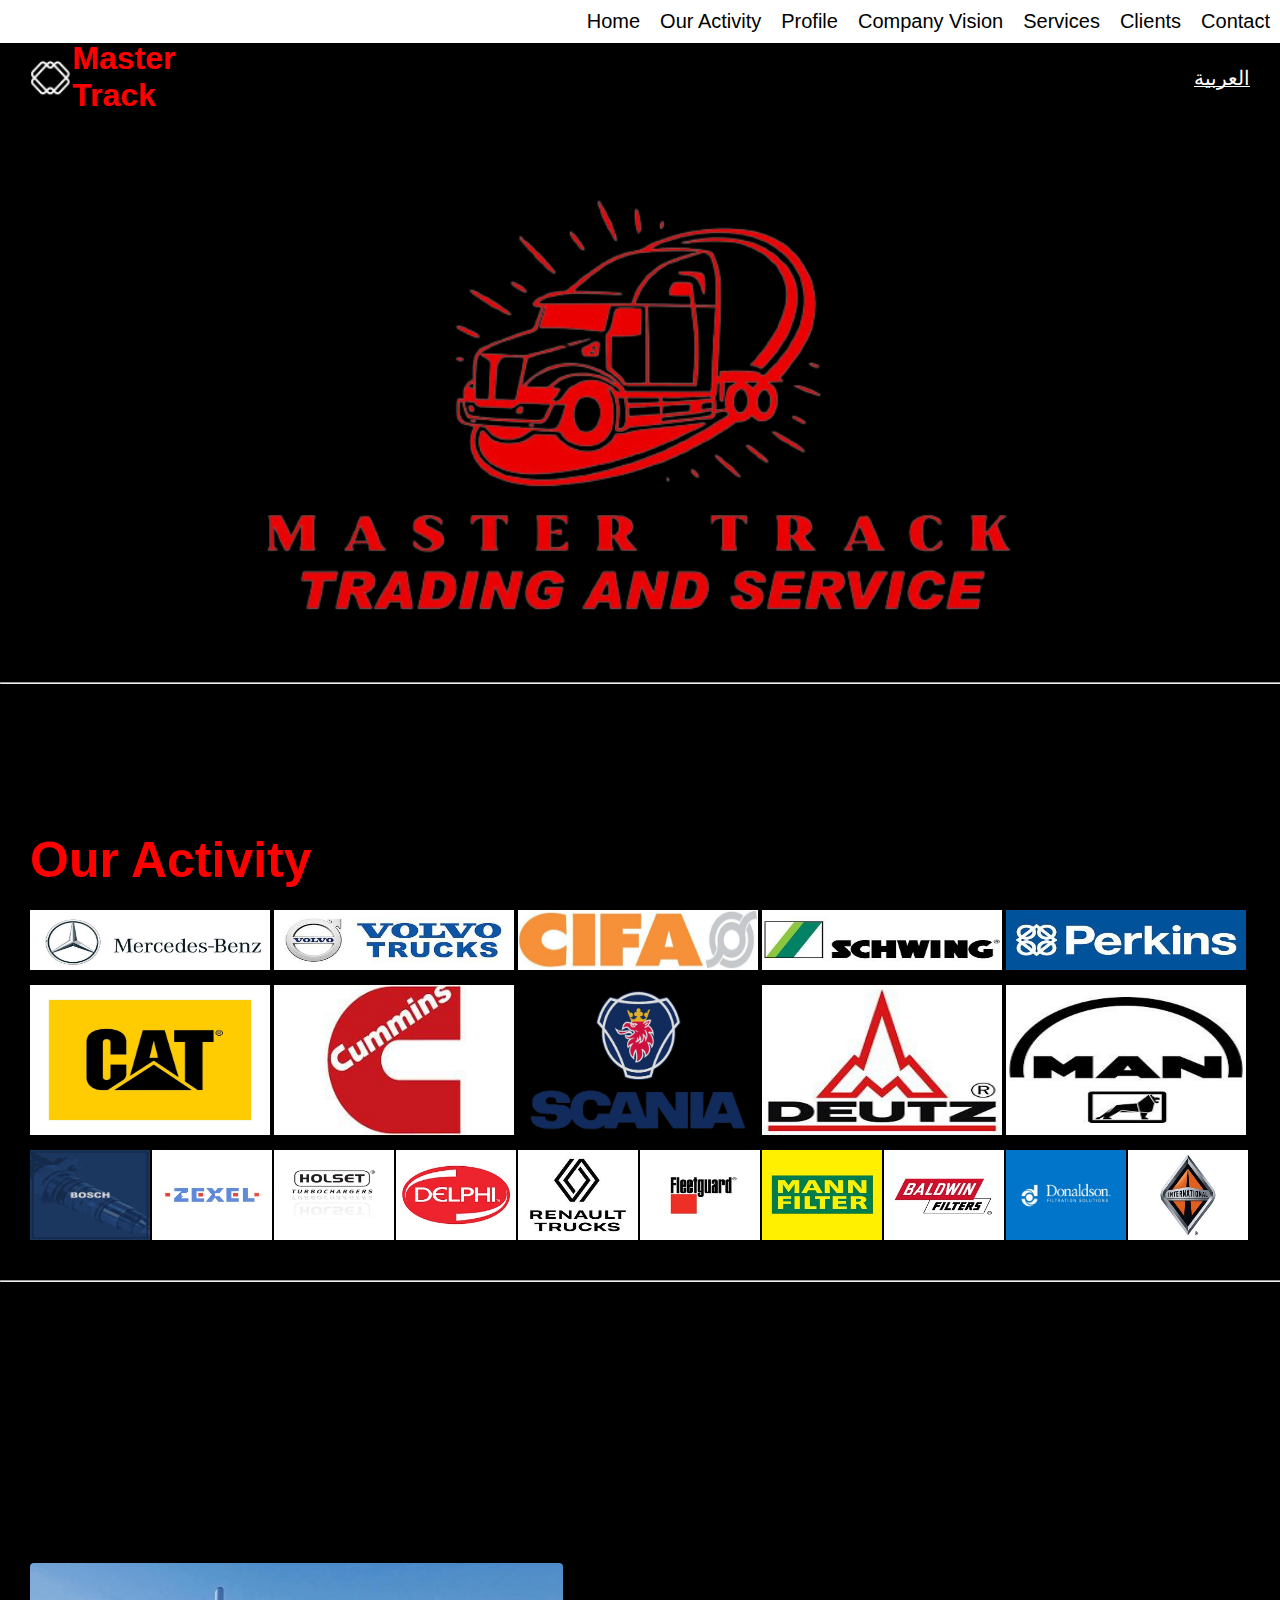
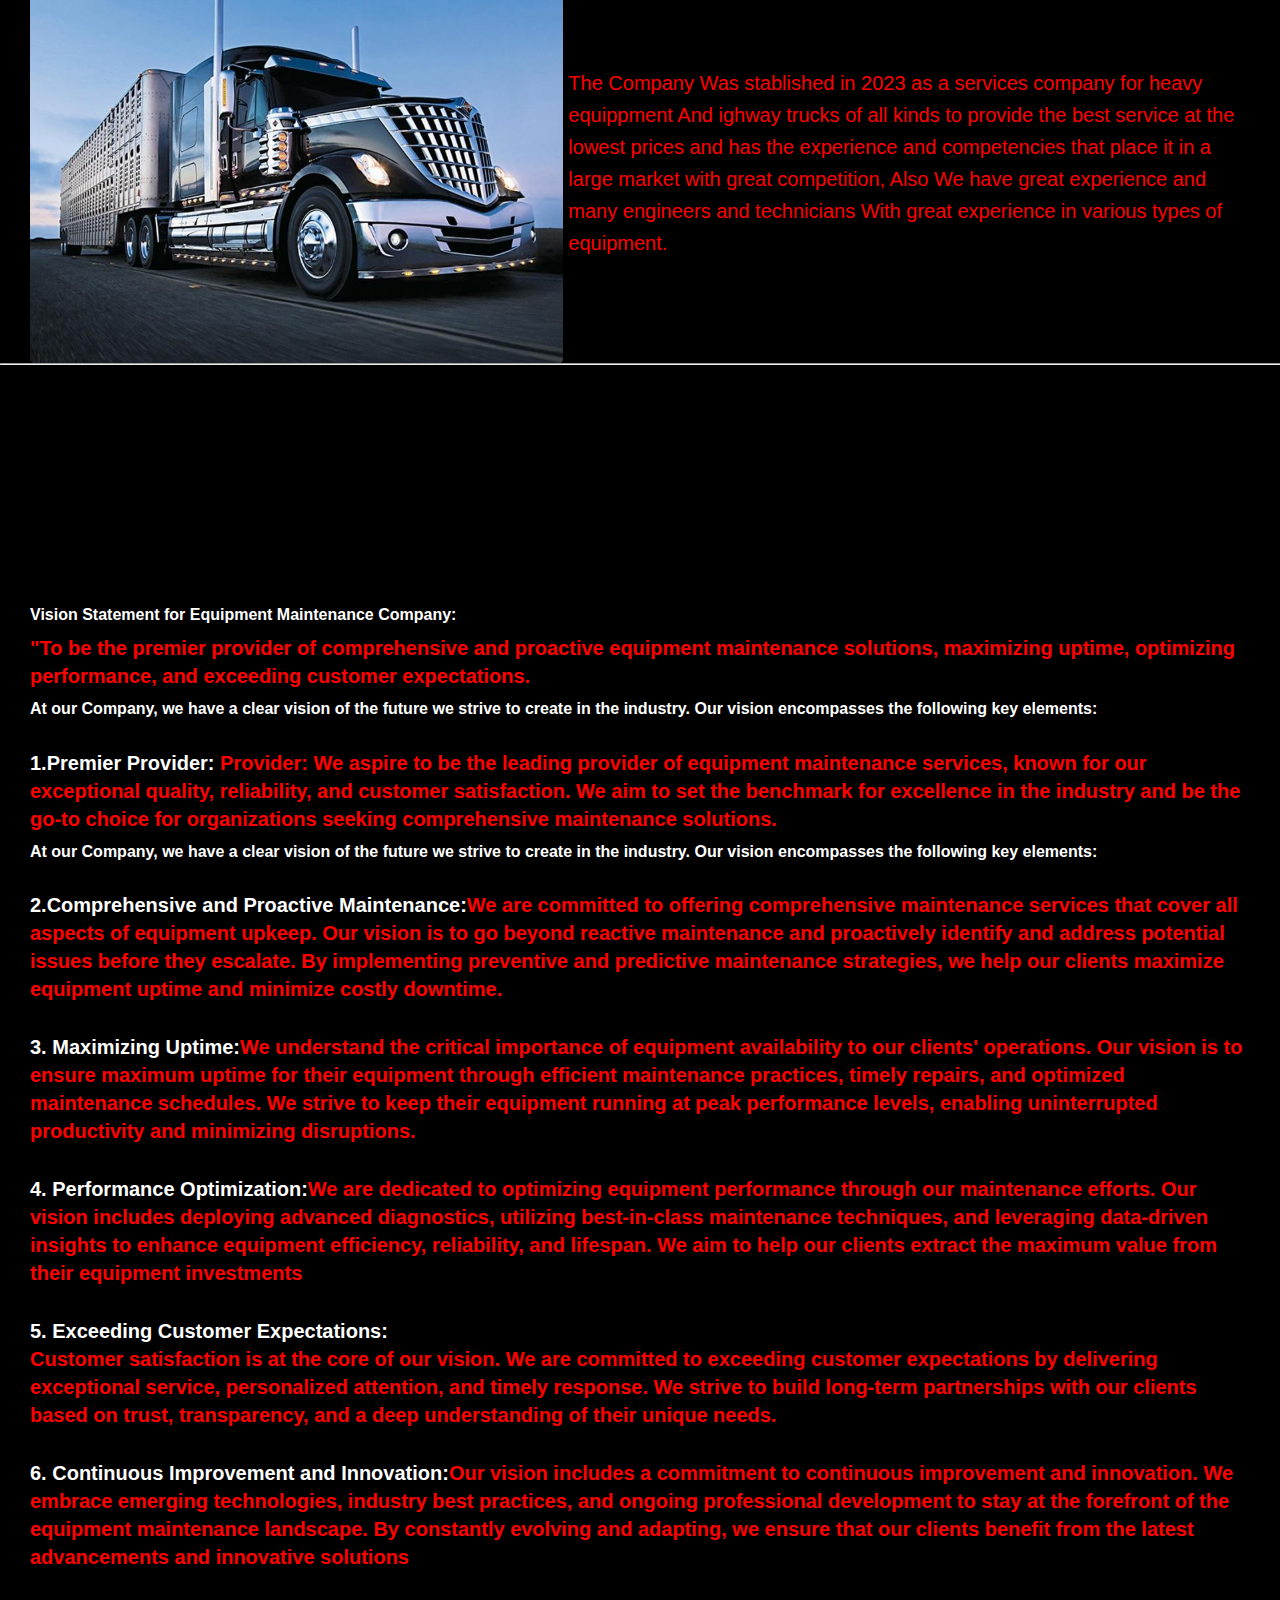
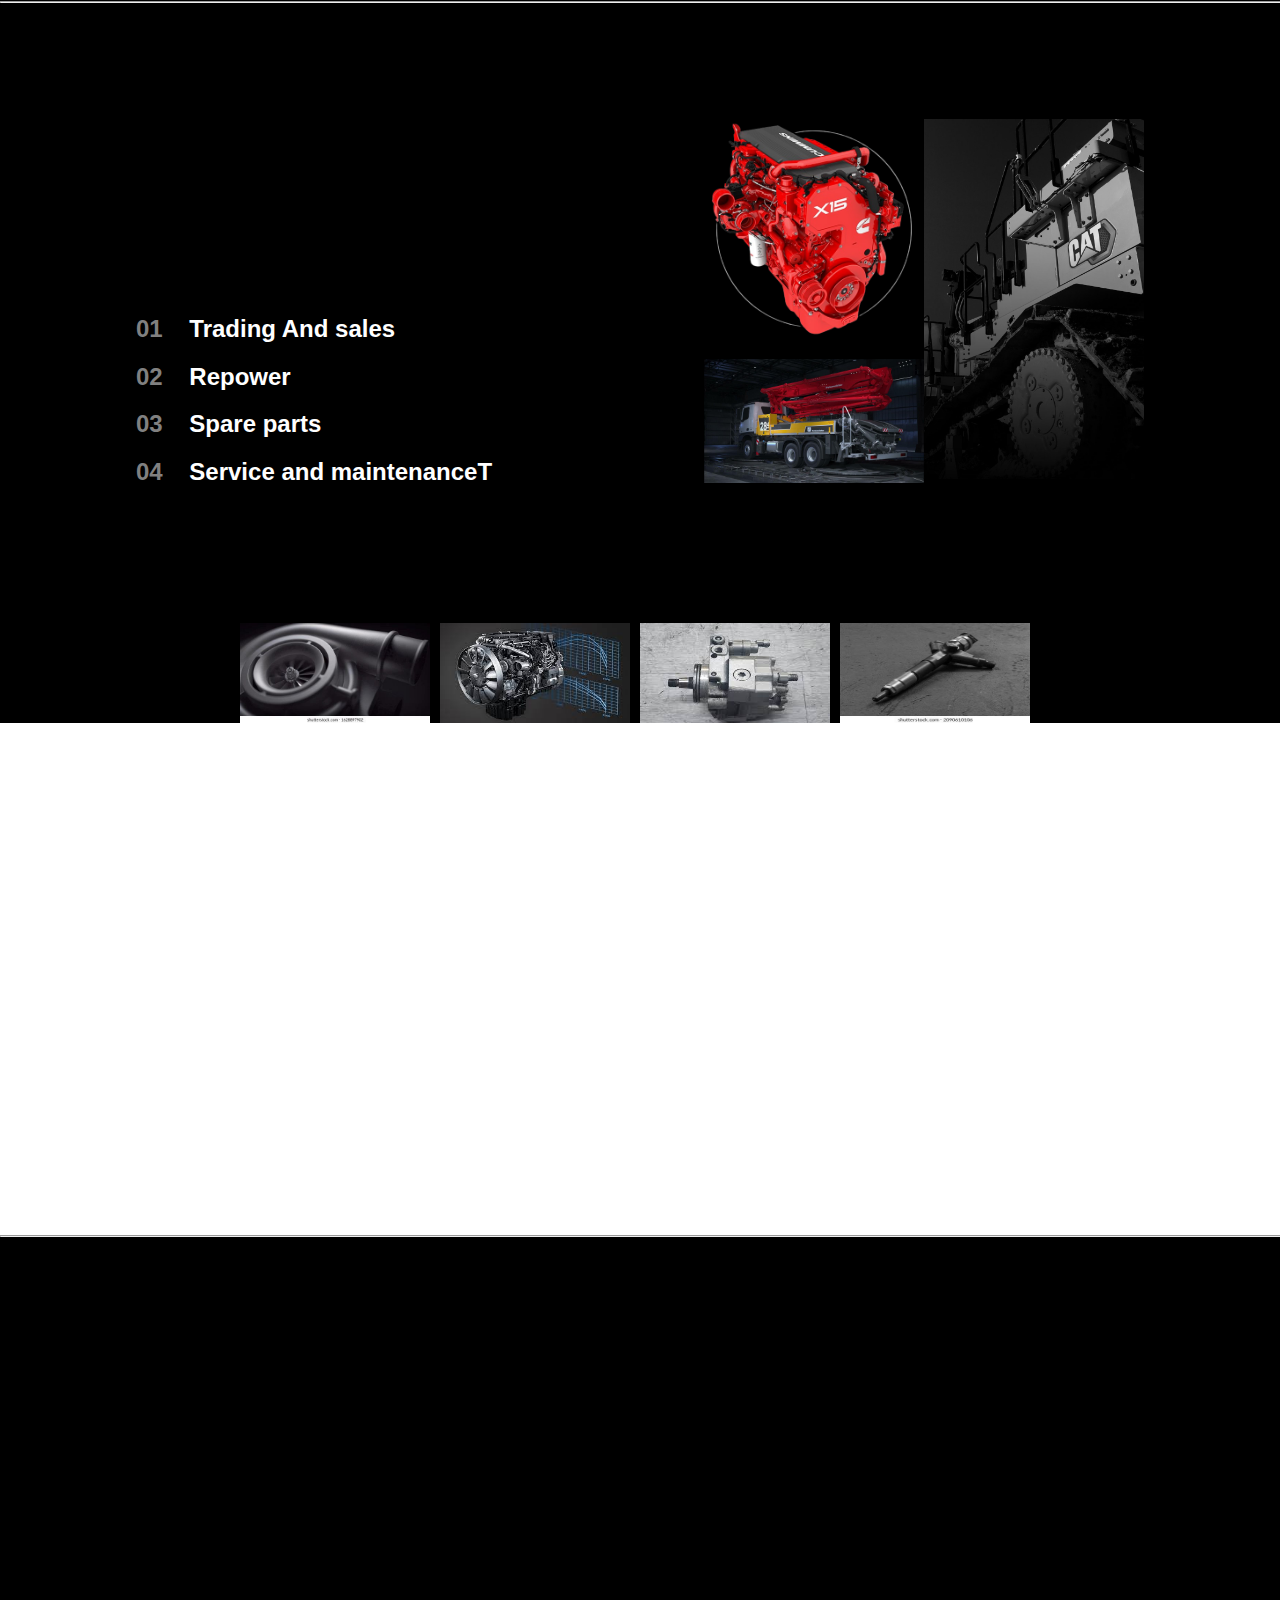
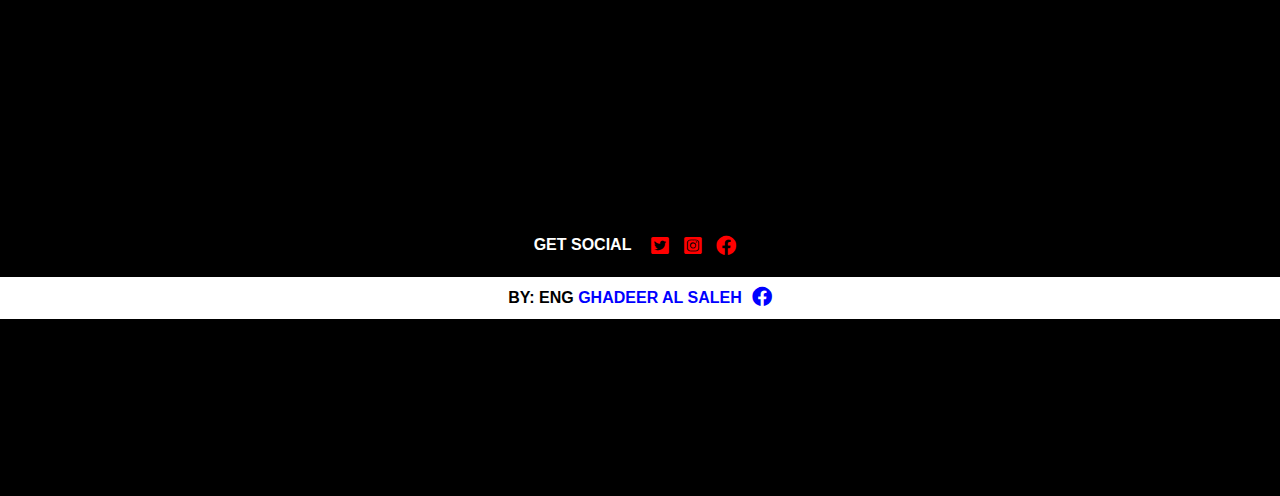
<file: index.html>
<!DOCTYPE html>
<html lang="en">

<head>
    <meta charset="UTF-8">
    <meta name="viewport" content="width=device-width, initial-scale=1.0">
    <link rel="stylesheet" href="css/master.css">
    <link rel="stylesheet" href="css/all.css">
    <link rel="stylesheet" href="css/all.min.css">
    <link rel="stylesheet" href="css/csstools.github.io_normalize.css_11.0.0_normalize.css">
    <title>Master Track</title>
</head>

<body>
    <!-- Start Section1 -->
    <section class="section0">
        <div class="nav">
            <a href="#home">Home</a>
            <a href="#Activity">Our Activity</a>
            <a href="#Profile">Profile</a>
            <a href="#Company Vision">Company Vision</a>
            <a href="#Services">Services</a>
            <a href="#Clients">Clients</a>
            <a href="#Contact">Contact</a>
        </div>
    </section>
    <br>
    <section class="section1" id="home">
        <div class="cont">
            <header>
                <!-- <img src="css/img/logo1.jpeg"> -->
                <div class="logo logo1">
                    <div class="logoimg1">
                        <img src="css/img/logo1.jpeg">
                        <h1 class="hed">Master <br>Track</h1>
                    </div>
                    <select id="select" class="select">
                        <a href="">
                            <option value="en">English</option>
                        </a>
                        <option value="ar"><a href="">العربية</a></option>
                    </select>
                    <a href="index2.html" class="lang">العربية</a>
                </div>
                <div class="imgLand">
                    <img src="css/img/land2-removebg-preview.png">
                </div>
            </header>
        </div>
    </section>
    <hr>
    <!-- End Section1 -->
    <!-- Start Section2 -->
    <section class="section2" id="Activity">
        <div class="cont">
            <header>
                <div class="logo reveal">
                    <img src="css/img/logo1.jpeg">
                    <h1 class="">Master <br>Track</h1>
                </div>
            </header>
            <div class="text">
                <h1 class="h1">Our Activity</h1>
            </div>
            <div class="box">
                <div class="box1">
                    <img src="css/img/mrsedes٠.jpg">
                    <img src="css/img/volvo.jpg">
                    <img src="css/img/cifa.jpg">
                    <img src="css/img/photoval.jpg">
                    <img src="css/img/per.jpg">
                </div>
                <div class="box2">
                    <img src="css/img/gat.jpg">
                    <img src="css/img/comens.jpg">
                    <img src="css/img/scania-removebg-preview.png">
                    <img src="css/img/deutz.jpg">
                    <img src="css/img/man.jpg">
                </div>
                <div class="box3">
                    <img src="css/img/IMG-20231114-WA0015.jpg">
                    <img src="css/img/IMG-20231114-WA0012.jpg">
                    <img src="css/img/IMG-20231114-WA0014.jpg">
                    <img src="css/img/IMG-20231114-WA0018.jpg">
                    <img src="css/img/a0008.jpg">
                    <img src="css/img/IMG-20231114-WA0023.jpg">
                    <img src="css/img/IMG-20231114-WA0019.jpg">
                    <img src="css/img/IMG-20231114-WA0024.jpg">
                    <img src="css/img/IMG-20231114-WA0022.jpg">
                    <img src="css/img/IMG-20231114-WA0021.jpg">
                </div>
            </div>
        </div>
    </section>
    <hr>
    <!-- End Section2 -->
    <!-- Start Section3 -->
    <section class="section3" id="Profile">
        <div class="cont">
            <header>
                <div class="logo reveal">
                    <img src="css/img/logo1.jpeg">
                    <h1 class="">Master <br>Track</h1>
                </div>
            </header>
            <div class="navsection3 reveal">
                <h1 class="h1">Company Profile</h1>
            </div>
            <div class="box">
                <img src="css/img/car.jpg">
                <p data-lang="p">The Company Was stablished in 2023 as a services company for heavy equippment And
                    ighway trucks
                    of all kinds to provide
                    the best service at the lowest prices and has the experience and competencies that place it in a
                    large market with
                    great competition, Also We have great experience and many engineers and technicians With great
                    experience in various
                    types of equipment.
                </p>
            </div>
    </section>
    <hr>
    <!-- End Section3 -->
    <!-- Start Section4 -->
    <section class="section4" id="Company Vision">
        <div class="cont">
            <header>
                <div class="logo reveal">
                    <img src="css/img/logo1.jpeg">
                    <h1 class="">Master <br>Track</h1>
                </div>
            </header>
            <div class="navsection4">
                <h1 class="h1 reveal">Company Vision</h1>
            </div>
            <div class="s">
                <h4>Vision Statement for Equipment Maintenance Company:</h4>
                <p><span>"To be the premier provider of comprehensive and proactive equipment maintenance solutions,
                        maximizing uptime, optimizing performance, and exceeding customer expectations.</span></p>
                <h4>At our Company, we have a clear vision of the future we strive to create in the industry. Our vision
                    encompasses the following key elements:</h4>
            </div>
            <div class="s">
                <p>1.Premier Provider:<span> Provider: We aspire to be the leading provider of equipment maintenance
                        services, known for
                        our exceptional quality, reliability, and customer satisfaction. We aim to set the benchmark for
                        excellence in the industry and be the go-to choice for organizations seeking comprehensive
                        maintenance solutions.</span></p>
                <h4>At our Company, we have a clear vision of the future we strive to create in the industry. Our vision
                    encompasses the following key elements:</h4>
            </div>
            <div class="s">
                <p>2.Comprehensive and Proactive Maintenance:<span>We are committed to offering comprehensive
                        maintenance services that cover all aspects of equipment upkeep. Our vision is to go beyond
                        reactive
                        maintenance and proactively identify and address potential issues before they escalate. By
                        implementing preventive and predictive maintenance strategies, we help our clients maximize
                        equipment uptime and minimize costly downtime.</span></p>
            </div>
            <div class="s">
                <p>3. Maximizing Uptime:<span>We understand the critical importance of equipment availability to our
                        clients'
                        operations. Our vision is to ensure maximum uptime for their equipment through efficient
                        maintenance
                        practices, timely repairs, and optimized maintenance schedules. We strive to keep their
                        equipment
                        running at peak performance levels, enabling uninterrupted productivity and minimizing
                        disruptions.</span></p>
            </div>
            <div class="s">
                <p>4. Performance Optimization:<span>We are dedicated to optimizing equipment performance through our
                        maintenance efforts. Our vision includes deploying advanced diagnostics, utilizing best-in-class
                        maintenance techniques, and leveraging data-driven insights to enhance equipment efficiency,
                        reliability, and lifespan. We aim to help our clients extract the maximum value from their
                        equipment
                        investments</span></p>
            </div>
            <div class="s">
                <p class="p">5. Exceeding Customer Expectations:<br><span>Customer satisfaction is at the core of our
                        vision. We are
                        committed to exceeding customer expectations by delivering exceptional service, personalized
                        attention, and timely response. We strive to build long-term partnerships with our clients based
                        on trust,
                        transparency, and a deep understanding of their unique needs.</span></p>
            </div>
            <div class="s">
                <p>6. Continuous Improvement and Innovation:<span>Our vision includes a commitment to continuous
                        improvement and innovation. We embrace emerging technologies, industry best practices, and
                        ongoing professional development to stay at the forefront of the equipment maintenance
                        landscape. By
                        constantly evolving and adapting, we ensure that our clients benefit from the latest
                        advancements and
                        innovative solutions
                    </span></p>
            </div>
        </div>
    </section>
    <hr>
    <!-- End Section4 -->
    <!-- Start Section5 -->
    <section class="section5" id="Services">
        <div class="cont">
            <header>
                <div class="logo reveal">
                    <img src="css/img/logo1.jpeg">
                    <h1 class="">Master <br>Track</h1>
                </div>
            </header>
            <div class="box">
                <div class="box1">
                    <div class="navsection5">
                        <h1 class="h1 reveal">Services</h1>
                    </div>
                    <h2><span>01</span> Trading And sales</h2>
                    <h2><span>02</span> Repower</h2>
                    <h2><span>03</span> Spare parts</h2>
                    <h2><span>04</span> Service and maintenanceT</h2>
                </div>
                <div class="box2">
                    <img src="css/img/IMG-20231114-WA0025-removebg-preview.png">
                    <img src="css/img/IMG-20231114-WA0017.jpg" class="imgh">
                    <img src="css/img/IMG-20231114-WA0016.jpg" class="imgh2">
                </div>
            </div>
            <div class="box3">
                <img src="css/img/box31.jpg">
                <img src="css/img/IMG-20231114-WA0013.jpg">
                <img src="css/img/box33.jpg">
                <img src="css/img/box34.jpg">
            </div>
        </div>
    </section>
    <!-- End Section5 -->
    <!-- Start Section6 -->
    <section class="section6" id="Clients">
        <div class="cont">
            <header>
                <div class="logo reveal">
                    <img src="css/img/logo1-removebg-preview (1).png">
                    <h1 class="">Master <br>Track</h1>
                </div>
            </header>
            <div class="navsection6">
                <h1 class="h1 reveal">Our Client Roster</h1>
                <p class="reveal">From our early days, we've been providing reliable service to our clientele.<br>
                    We've had the honor of being the firm of choice of the following corporations:</p>
            </div>
            <div class="box1 reveal">
                <div class="c1">
                    <img src="css/img/sec2.jpg">
                    <button>Petrojet For Petrol</button>
                </div>
                <div class="c2">
                    <img src="css/img/sec1.jpg">
                    <button>Sahary for petrol</button>
                </div>
                <div class="c3">
                    <img src="css/img/sec3.jpg">
                    <button>Egyptian Rail ways</button>
                </div>
            </div>
            <!-- <div class="box1 reveal">
                <img src="css/img/sec2.jpg">
                <img src="css/img/sec1.jpg">
                <img src="css/img/sec3.jpg">
            </div>
            <div class="box2 reveal">
                <button>Petrojet For Petrol</button>
                <button>Sahary for petrol</button>
                <button>Egyptian Rail ways</button>
            </div> -->
        </div>
    </section>
    <hr>
    <!-- End Section6 -->
    <!-- Start Section7 -->
    <section class="section7" id="Contact">
        <div class="cont">
            <header>
                <div class="logo reveal">
                    <img src="css/img/logo1.jpeg">
                    <h1 class="">Master <br>Track</h1>
                </div>
            </header>
            <div class="navsection7">
                <h1 class="h1 reveal">Let's work together.</h1>
            </div>
            <div class="box reveal">
                <img src="css/img/icup.jpg">
                <div class="lis reveal">
                    <h3>Mailing Address</h3>
                    <div class="li1">
                        <i class="fa-sharp fa-solid fa-location-dot"></i>
                        <a href="https://maps.app.goo.gl/fixDCWq2yCDoLWwt8">6 Of October city</a>
                    </div>
                    <h3>Phone Number</h3>
                    <div class="li1">
                        <i class="fa-solid fa-phone"></i>
                        <a href="https://wa.me/201145300222">(+02 1145300222)</a>
                    </div>
                    <h3>Email Address</h3>
                    <div class="li1">
                        <i class="fa-solid fa-envelope"></i>
                        <a href="Mastertrack-eg@hotmail.com">Mastertraca-eg@hotmail.com</a>
                    </div>
                    <div class="li1">
                        <i class="fa-brands fa-square-whatsapp"></i>
                        <button class="btn1"><a href="https://wa.me/201145300222">CONTACT US</a></button>
                    </div>
                    <div class="li1">
                        <button class="btn"><a href="#">Learn More</a></button>
                    </div>
                </div>
            </div>
            <div class="footer">
                <div class="text">
                    <h4>GET SOCIAL</h4>
                </div>
                <div class="icons">
                    <a href="https://twitter.com/Master_track_Eg"><i class="fa-brands fa-square-twitter"></i></a>
                    <a href="https://www.instagram.com/mastertrackeg/"><i class="fa-brands fa-square-instagram"></i></a>
                    <a href="https://www.facebook.com/profile.php?id=61553469748897&mibextid=ZbWKwL"><i class="fa-brands fa-facebook"></i></a>
                </div>
            </div>
        </div>
    </section>
    <section class="section8">
        <div class="foot">
            <p>BY: ENG <span>GHADEER AL SALEH </span></p>
            <a href="https://www.facebook.com/profile.php?id=100087787029318"><i class="fa-brands fa-facebook"></i></a>
        </div>
    </section>
    <!-- End Section7 -->
    <script src="master.js"></script>
</body>

</html>
</file>
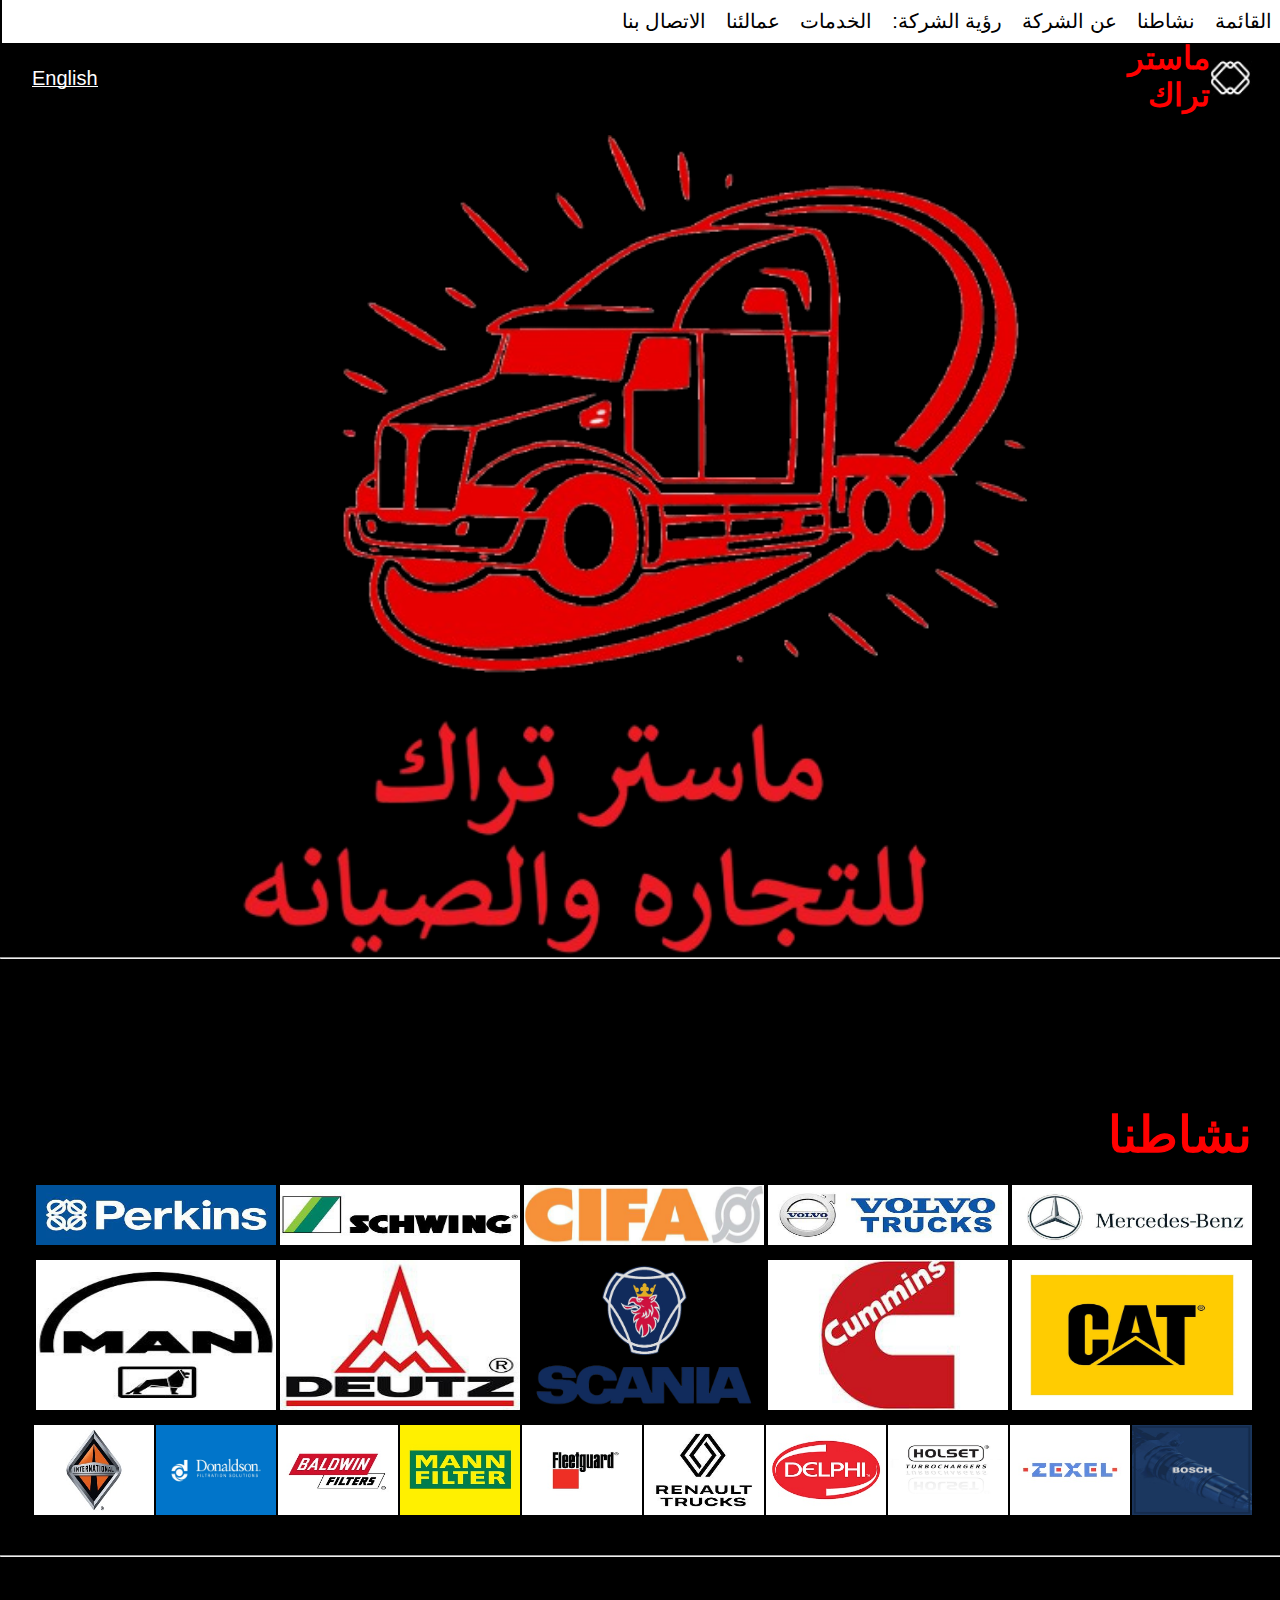
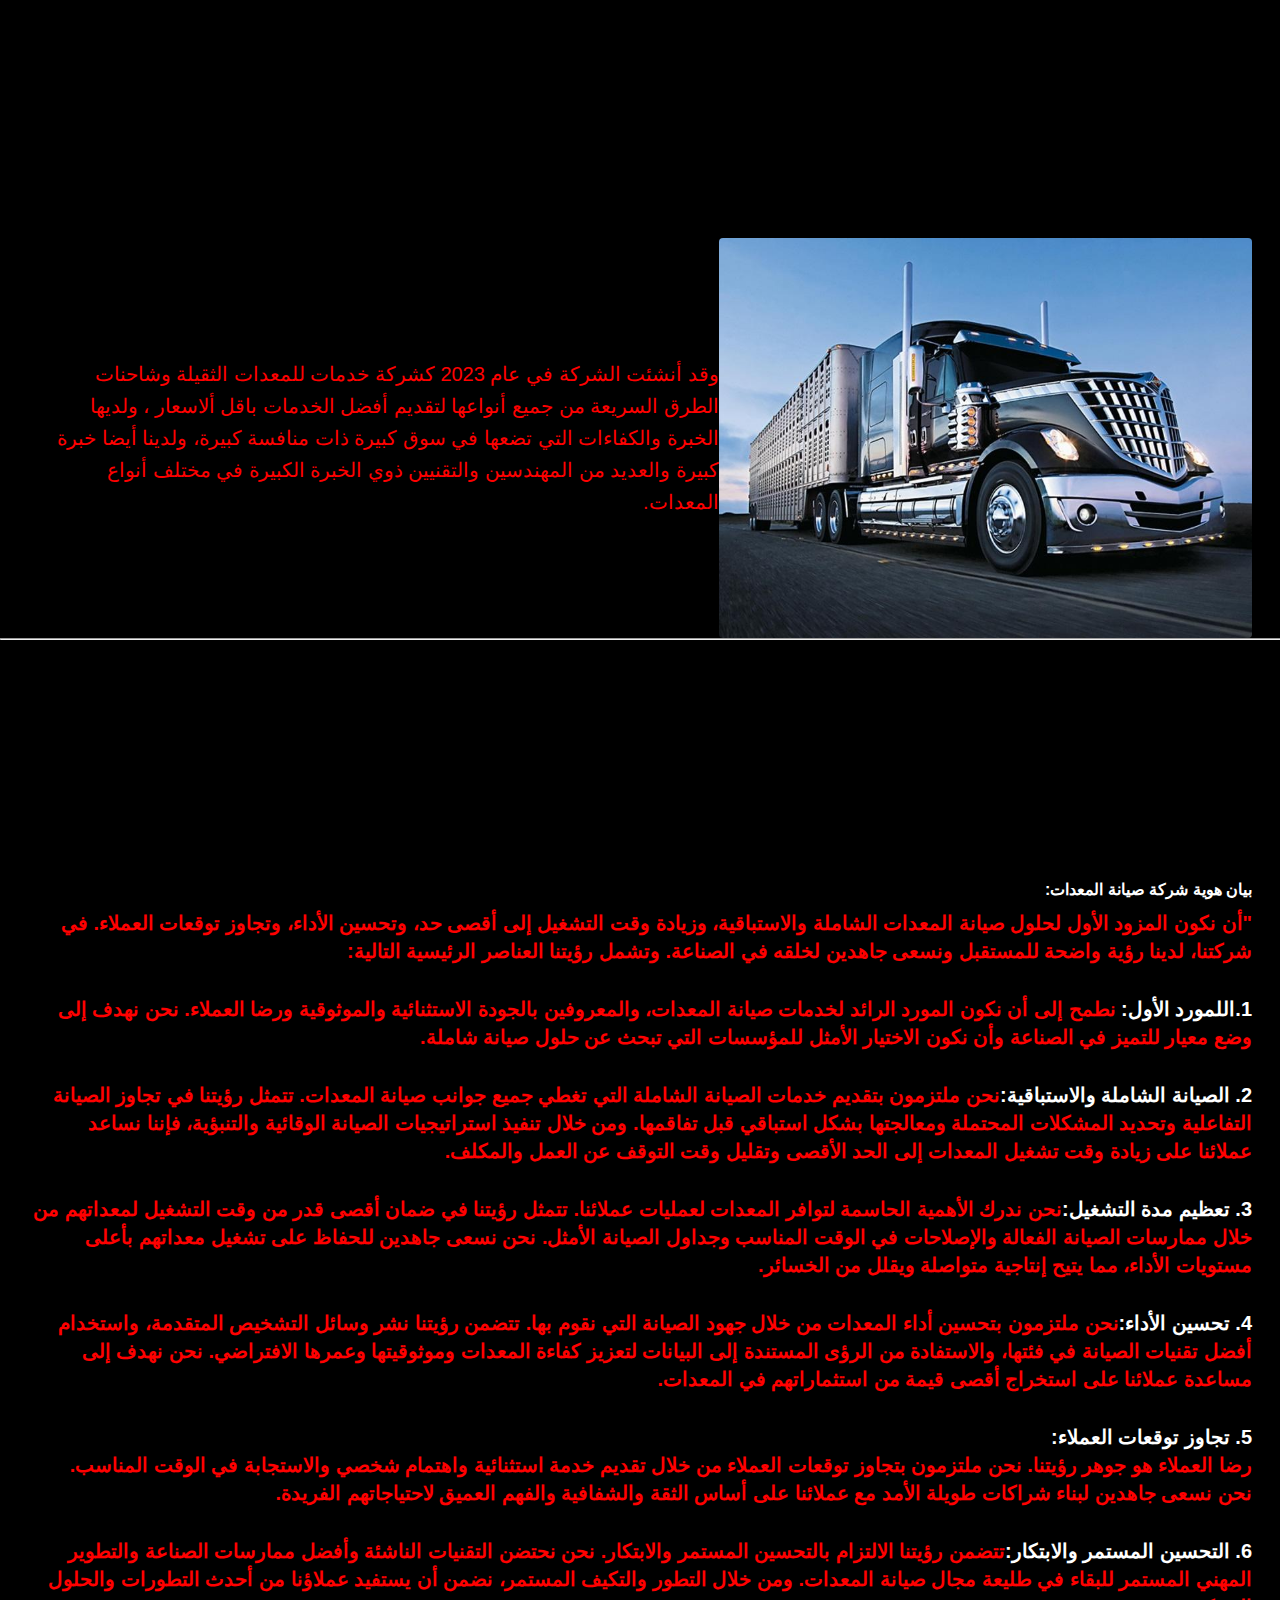
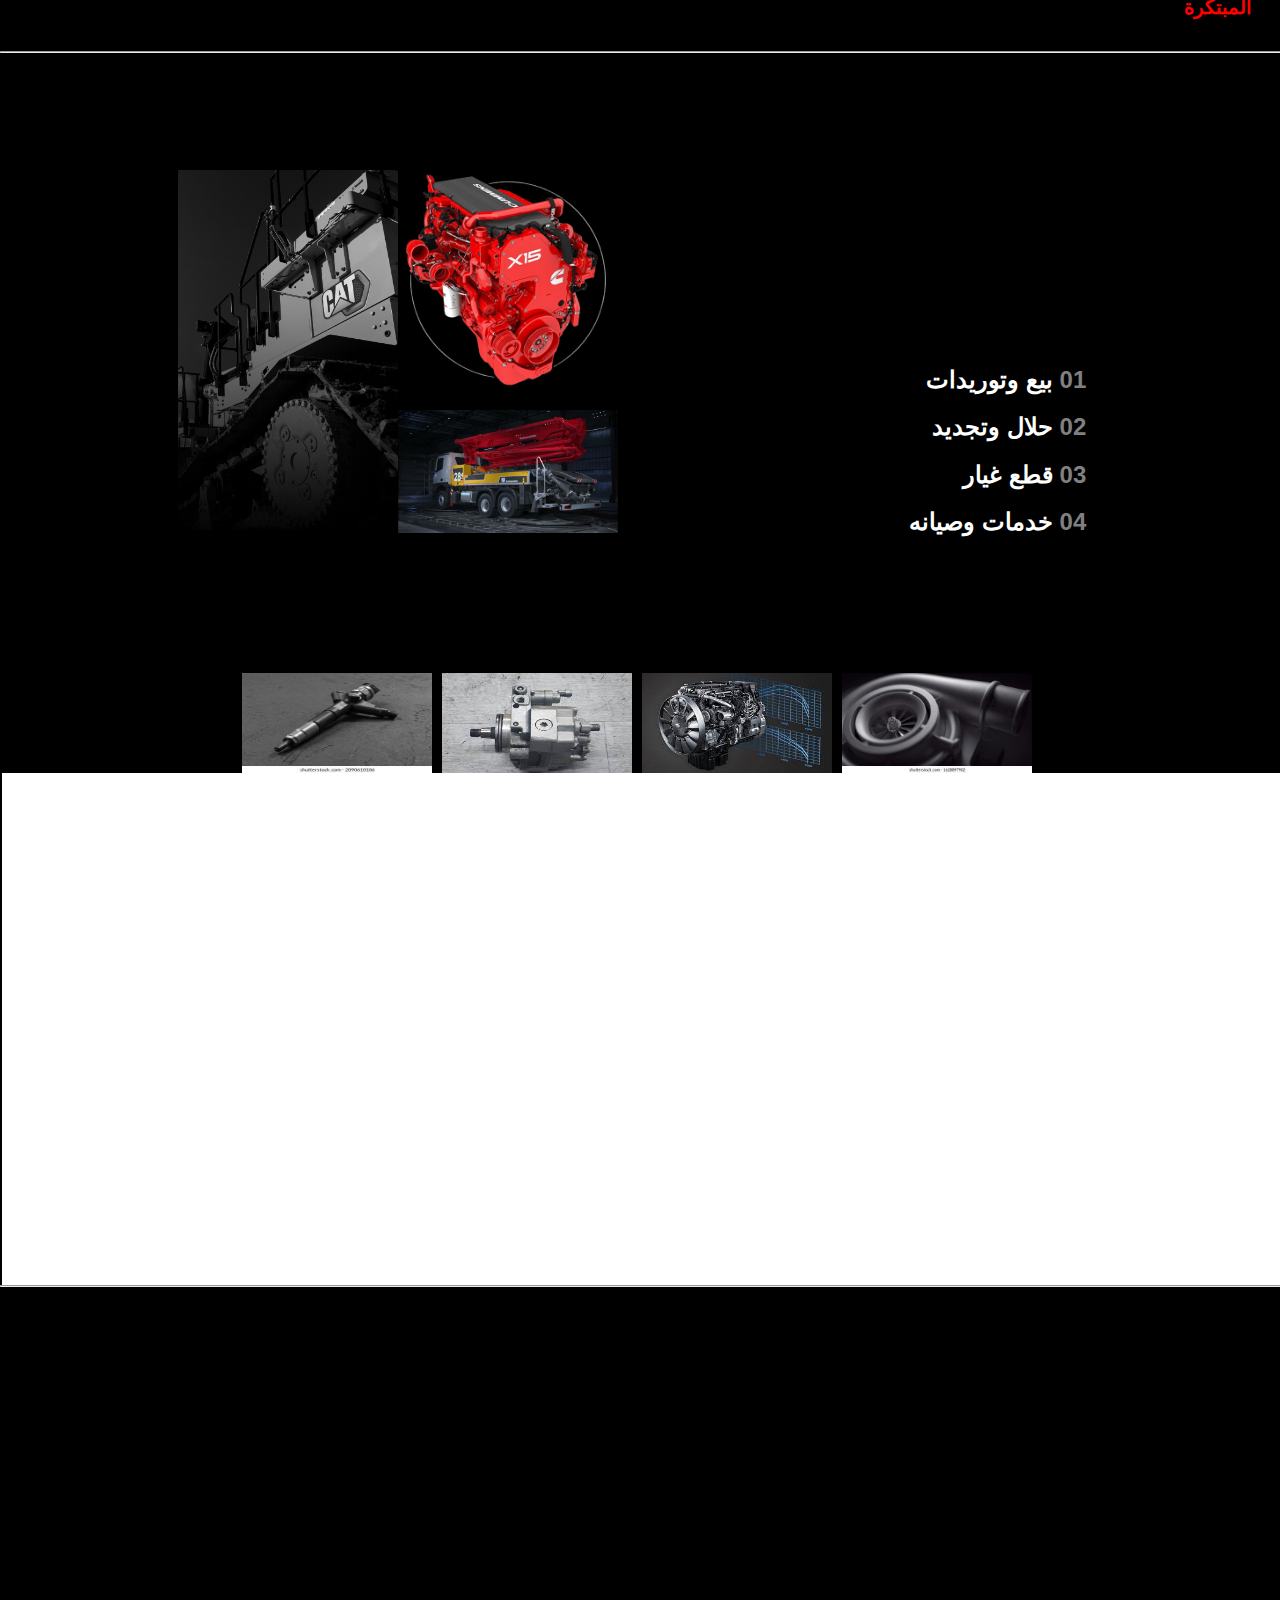
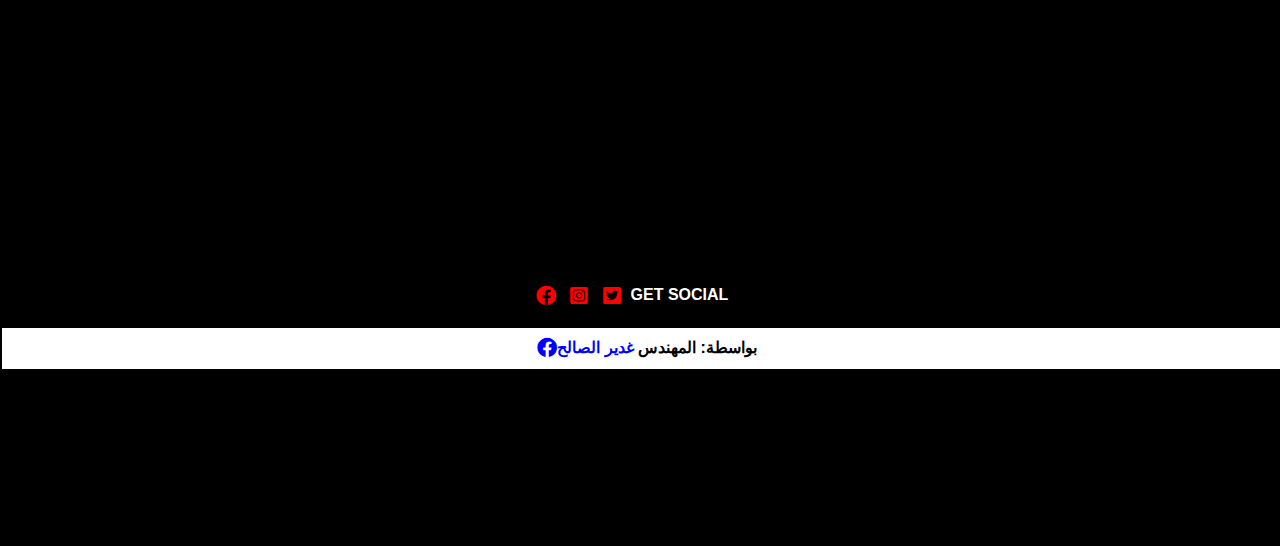
<file: index2.html>
<!DOCTYPE html>
<html lang="en">

<head>
    <meta charset="UTF-8">
    <meta name="viewport" content="width=device-width, initial-scale=1.0">
    <link rel="stylesheet" href="css/master2.css">
    <link rel="stylesheet" href="css/all.css">
    <link rel="stylesheet" href="css/all.min.css">
    <link rel="stylesheet" href="css/csstools.github.io_normalize.css_11.0.0_normalize.css">
    <title>Master Track</title>
</head>

<body>
    <section class="section0">
        <div class="nav">
            <a href="#home">القائمة</a>
            <a href="#Activity">نشاطنا</a>
            <a href="#Profile">عن الشركة</a>
            <a href="#Company Vision">رؤية الشركة:</a>
            <a href="#Services">الخدمات</a>
            <a href="#Clients">عمالئنا</a>
            <a href="#Contact">الاتصال بنا</a>
        </div>
    </section>
    <br>
    <!-- Start Section1 -->
    <section class="section1" id="home">
        <div class="cont">
            <header>
                <div class="logo logo1">
                    <div class="logoimg1">
                        <img src="css/img/logo1.jpeg">
                        <h1 class="hed">ماستر <br>تراك</h1>
                    </div>
                    <select id="select" class="select">
                        <a href="">
                            <option value="en">English</option>
                        </a>
                        <option value="ar"><a href="">English</a></option>
                    </select>
                    <a href="index.html" class="lang">English</a>
                </div>
                <div class="imgLand">
                    <img src="css/img/landar-removebg-preview.png">
                </div>
            </header>
        </div>
    </section>
    <hr>
    <!-- End Section1 -->
    <!-- Start Section2 -->
    <section class="section2" id="Activity">
        <div class="cont">
            <header>
                <div class="logo reveal">
                    <img src="css/img/logo1.jpeg">
                    <h1 class="">ماستر <br>تراك</h1>
                </div>
            </header>
            <div class="text">
                <h1 class="h1">نشاطنا</h1>
            </div>
            <div class="box">
                <div class="box1">
                    <img src="css/img/mrsedes٠.jpg">
                    <img src="css/img/volvo.jpg">
                    <img src="css/img/cifa.jpg">
                    <img src="css/img/photoval.jpg">
                    <img src="css/img/per.jpg">
                </div>
                <div class="box2">
                    <img src="css/img/gat.jpg">
                    <img src="css/img/comens.jpg">
                    <img src="css/img/scania-removebg-preview.png">
                    <img src="css/img/deutz.jpg">
                    <img src="css/img/man.jpg">
                </div>
                <div class="box3">
                    <img src="css/img/IMG-20231114-WA0015.jpg">
                    <img src="css/img/IMG-20231114-WA0012.jpg">
                    <img src="css/img/IMG-20231114-WA0014.jpg">
                    <img src="css/img/IMG-20231114-WA0018.jpg">
                    <img src="css/img/a0008.jpg">
                    <img src="css/img/IMG-20231114-WA0023.jpg">
                    <img src="css/img/IMG-20231114-WA0019.jpg">
                    <img src="css/img/IMG-20231114-WA0024.jpg">
                    <img src="css/img/IMG-20231114-WA0022.jpg">
                    <img src="css/img/IMG-20231114-WA0021.jpg">
                </div>
            </div>
        </div>
    </section>
    <hr>
    <!-- End Section2 -->
    <!-- Start Section3 -->
    <section class="section3" id="Profile">
        <div class="cont">
            <header>
                <div class="logo reveal">
                    <img src="css/img/logo1.jpeg">
                    <h1 class="">ماستر <br>تراك</h1>
                </div>
            </header>
            <div class="navsection3 reveal">
                <h1 class="h1">عن الشركة :</h1>
            </div>
            <div class="box">
                <img src="css/img/car.jpg">
                <p data-lang="p"> وقد أنشئت الشركة في عام 2023 كشركة خدمات للمعدات الثقيلة وشاحنات الطرق السريعة من جميع
                    أنواعها لتقديم أفضل
                    الخدمات باقل ألاسعار ، ولديها الخبرة والكفاءات التي تضعها في سوق كبيرة ذات منافسة كبيرة، ولدينا أيضا
                    خبرة كبيرة والعديد
                    من المهندسين والتقنيين ذوي الخبرة الكبيرة في مختلف أنواع المعدات.</p>
            </div>
    </section>
    <hr>
    <!-- End Section3 -->
    <!-- Start Section4 -->
    <section class="section4" id="Company Vision">
        <div class="cont">
            <header>
                <header>
                    <div class="logo reveal">
                        <img src="css/img/logo1.jpeg">
                        <h1 class="">ماستر <br>تراك</h1>
                    </div>
                </header>
                <div class="navsection4">
                    <h1 class="h1 reveal">رؤيه الشركة :</h1>
                </div>
                <div class="s">
                    <h4>بيان هوية شركة صيانة المعدات:</h4>
                    <p><span>"أن نكون المزود الأول لحلول صيانة المعدات الشاملة والاستباقية، وزيادة وقت التشغيل إلى أقصى
                            حد،
                            وتحسين الأداء، وتجاوز
                            توقعات العملاء.
                            في شركتنا، لدينا رؤية واضحة للمستقبل ونسعى جاهدين لخلقه في الصناعة. وتشمل رؤيتنا العناصر
                            الرئيسية التالية:</span></p>
                </div>
                <div class="s">
                    <p>1.اللمورد الأول:<span> نطمح إلى أن نكون المورد الرائد لخدمات صيانة المعدات، والمعروفين بالجودة
                            الاستثنائية والموثوقية ورضا العملاء. نحن نهدف
                            إلى وضع معيار للتميز في الصناعة وأن نكون الاختيار الأمثل للمؤسسات التي تبحث عن حلول صيانة
                            شاملة.</span></p>
                </div>
                <div class="s">
                    <p>2. الصيانة الشاملة والاستباقية:<span>نحن ملتزمون بتقديم خدمات الصيانة الشاملة التي تغطي جميع
                            جوانب
                            صيانة المعدات. تتمثل رؤيتنا في تجاوز الصيانة التفاعلية
                            وتحديد المشكلات المحتملة ومعالجتها بشكل استباقي قبل تفاقمها. ومن خلال تنفيذ استراتيجيات
                            الصيانة
                            الوقائية والتنبؤية،
                            فإننا نساعد عملائنا على زيادة وقت تشغيل المعدات إلى الحد الأقصى وتقليل وقت التوقف عن العمل
                            والمكلف.</span></p>
                </div>
                <div class="s">
                    <p>3. تعظيم مدة التشغيل:<span>نحن ندرك الأهمية الحاسمة لتوافر المعدات لعمليات عملائنا. تتمثل رؤيتنا
                            في
                            ضمان أقصى قدر من وقت التشغيل لمعداتهم من خلال
                            ممارسات الصيانة الفعالة والإصلاحات في الوقت المناسب وجداول الصيانة الأمثل. نحن نسعى جاهدين
                            للحفاظ على تشغيل معداتهم
                            بأعلى مستويات الأداء، مما يتيح إنتاجية متواصلة ويقلل من الخسائر.</span></p>
                </div>
                <div class="s">
                    <p>4. تحسين الأداء:<span>نحن ملتزمون بتحسين أداء المعدات من خلال جهود الصيانة التي نقوم بها. تتضمن
                            رؤيتنا نشر وسائل التشخيص المتقدمة، واستخدام
                            أفضل تقنيات الصيانة في فئتها، والاستفادة من الرؤى المستندة إلى البيانات لتعزيز كفاءة المعدات
                            وموثوقيتها وعمرها
                            الافتراضي. نحن نهدف إلى مساعدة عملائنا على استخراج أقصى قيمة من استثماراتهم في
                            المعدات.</span>
                    </p>
                </div>
                <div class="s">
                    <p class="p">5. تجاوز توقعات العملاء:<br><span>رضا العملاء هو جوهر رؤيتنا. نحن ملتزمون بتجاوز توقعات
                            العملاء من خلال تقديم خدمة استثنائية واهتمام شخصي والاستجابة في
                            الوقت المناسب. نحن نسعى جاهدين لبناء شراكات طويلة الأمد مع عملائنا على أساس الثقة والشفافية
                            والفهم العميق لاحتياجاتهم
                            الفريدة.</span></p>
                </div>
                <div class="s">
                    <p>6. التحسين المستمر والابتكار:<span>تتضمن رؤيتنا الالتزام بالتحسين المستمر والابتكار. نحن نحتضن
                            التقنيات الناشئة وأفضل ممارسات الصناعة والتطوير المهني
                            المستمر للبقاء في طليعة مجال صيانة المعدات. ومن خلال التطور والتكيف المستمر، نضمن أن يستفيد
                            عملاؤنا من أحدث التطورات
                            والحلول المبتكرة</span></p>
                </div>
                <!-- <div class="g">
                <p><span>Equipment and trucks is our expertise.<br>We'll take care of it, so you can focus on<br>
                        yours."</span></p>
            </div>
            <div class="l">
                <h2>Mohsen ramadan , CEO</h2>
            </div> -->
        </div>
    </section>
    <hr>
    <!-- End Section4 -->
    <!-- Start Section5 -->
    <section class="section5" id="Services">
        <div class="cont">
            <header>
                <div class="logo reveal">
                    <img src="css/img/logo1.jpeg">
                    <h1 class="">ماستر <br>تراك</h1>
                </div>
            </header>
            <!-- <div class="navsection5">
                <h1 class="h1 reveal">الخدمات:</h1>
            </div> -->
            <div class="box">
                <div class="box1">
                    <div class="navsection5">
                        <h1 class="h1 reveal">الخدمات:</h1>
                    </div>
                    <h2><span>01</span> بيع وتوريدات</h2>
                    <h2><span>02</span> حلال وتجديد</h2>
                    <h2><span>03</span> قطع غيار</h2>
                    <h2><span>04</span> خدمات وصيانه</h2>
                </div>
                <div class="box2">
                    <img src="css/img/IMG-20231114-WA0025-removebg-preview.png">
                    <img src="css/img/IMG-20231114-WA0017.jpg" class="imgh">
                    <img src="css/img/IMG-20231114-WA0016.jpg" class="imgh2">
                </div>
            </div>
            <div class="box3">
                <img src="css/img/box31.jpg">
                <img src="css/img/IMG-20231114-WA0013.jpg">
                <img src="css/img/box33.jpg">
                <img src="css/img/box34.jpg">
            </div>
        </div>
    </section>
    <!-- End Section5 -->
    <!-- Start Section6 -->
    <section class="section6" id="Clients">
        <div class="cont">
            <header>
                <div class="logo reveal">
                    <img src="css/img/logo1-removebg-preview (1).png">
                    <h1 class="">ماستر <br>تراك</h1>
                </div>
            </header>
            <div class="navsection6">
                <h1 class="h1 reveal">قائمه عملائنا:</h1>
                <p class="reveal">منذ أيامنا الأولى، كنا نقدم خدمة موثوقة لعملائنا.<br>
                    لقد كان لنا الشرف بأن نكون الشركة المفضلة للشركات التالية:</p>
            </div>
            <div class="box1 reveal">
                <div class="c1">
                    <img src="css/img/sec2.jpg">
                    <button>بتروجت للبترول</button>
                </div>
                <div class="c2">
                    <img src="css/img/sec1.jpg">
                    <button>صحارى للبترول</button>
                </div>
                <div class="c3">
                    <img src="css/img/sec3.jpg">
                    <button>سكك حديد مصر</button>
                </div>
            </div>
        </div>
    </section>
    <hr>
    <!-- End Section6 -->
    <!-- Start Section7 -->
    <section class="section7">
        <div class="cont">
            <header>
                <div class="logo reveal">
                    <img src="css/img/logo1.jpeg">
                    <h1 class="">ماستر <br>تراك</h1>
                </div>
            </header>
            <div class="navsection7" id="Contact">
                <h1 class="h1 reveal">دعونا نعمل معا.</h1>
            </div>
            <div class="box reveal">
                <img src="css/img/icup.jpg">
                <div class="lis reveal">
                    <h3>العنوان والموقع</h3>
                    <div class="li1">
                        <i class="fa-sharp fa-solid fa-location-dot"></i>
                        <a href="https://maps.app.goo.gl/fixDCWq2yCDoLWwt8">مدينة 6 أكتوبر</a>
                    </div>
                    <h3>رقم التليفون</h3>
                    <div class="li1">
                        <i class="fa-solid fa-phone"></i>
                        <a href="https://wa.me/201145300222">(+02 1145300222)</a>
                    </div>
                    <h3>عنوان البريد الالكتروني</h3>
                    <div class="li1">
                        <i class="fa-solid fa-envelope"></i>
                        <a href="Mastertrack-eg@hotmail.com">Mastertraca-eg@hotmail.com</a>
                    </div>
                    <div class="li1">
                        <i class="fa-brands fa-square-whatsapp"></i>
                        <button class="btn1"><a href="https://wa.me/201145300222">راسلنا على الواتساب</a></button>
                    </div>
                    <div class="li1">
                        <button class="btn"><a href="#">Learn More</a></button>
                    </div>
                </div>
            </div>
            <div class="footer">
                <div class="text">
                    <h4>GET SOCIAL</h4>
                </div>
                <div class="icons">
                    <a href="https://twitter.com/Master_track_Eg"><i class="fa-brands fa-square-twitter"></i></a>
                    <a href="https://www.instagram.com/mastertrackeg/"><i class="fa-brands fa-square-instagram"></i></a>
                    <a href="https://www.facebook.com/profile.php?id=61553469748897&mibextid=ZbWKwL"><i
                            class="fa-brands fa-facebook"></i></a>
                </div>
            </div>
        </div>
    </section>
    <section class="section8">
        <div class="foot">
            <p>بواسطة: المهندس <span>غدير الصالح </span></p>
            <a href="https://www.facebook.com/profile.php?id=100087787029318"><i class="fa-brands fa-facebook"></i></a>
        </div>
    </section>
    <!-- End Section7 -->
    <script src="master.js"></script>
</body>

</html>
</file>
<file: css/master.css>
.cont 
{
    padding-left: 30px;
    padding-right: 30px;
    margin-left: auto;
    margin-right: auto;
}
html 

{
    scroll-behavior: smooth;
}
* 
{
    box-sizing: border-box;
    font-family: Arial, Helvetica, sans-serif;
    padding: 0;
    margin: 0;
}
h1 
{
    padding: 0;
    margin: 0 ;
}
.lang:hover 
{
    color: var(--main-color);
}
.lang {
    transition: 0.5s;
    text-decoration: none;
    color: white;
    font-size: 20px;
    border-bottom: 1px solid white;
    height: 20px;
}
.h1 
{
    transition: 1s;
}
.h1:hover
{
    color: blue;
}
.section1 .logo {
    display: flex;
    justify-content: space-between;
    align-items: center;
}
.logoimg1 
{
    display: flex;
    align-items: center;
}
#select 
{
    width: 80px;
    height: 30px;
    margin-top: 20px;
    border: none;
    color: white;
    background-color: var(--main-color);
}
.logo1 
{
    display: flex;
    justify-content: space-between;
    align-content: center;
}
.logo 
{
    display: flex;
    align-items: center;
}
.logo img 
{
    height: 50px;
}
.select 
{
    display: none;
}

.reveal 
{
    position: relative;
    transform: translateY(150px);
    opacity: 0;
    transition: all 2s ease;
}

.active 
{
    transform: translateY(0px);
    opacity: 1 ;
}
:root
{
    --main-color : red;
}
body 
{
    background-color: black;
}
hr 
{
    width: 100%;
    background-color: blue;
    height: 10px;
}
/* Start Section1 */
/* Start Section0 */
.section0 
{
    background-color: white;
    position: fixed;
    z-index: 1000;
    width: 100%;
}
.section0 .nav a 
{
    transition: 0.4s;
    text-decoration: none;
    color: black;
    margin-left: 20px;
    font-size: 20px;
}
.section0 .nav a:hover 
{
    color: var(--main-color);
}
.section0 .nav 
{
    padding: 10px;
    display: flex;
    justify-content: flex-end;
}
/* End Section0 */
.section1 h1
{
    color: var(--main-color);
}
.section1
{

    background-color: black;
}
.section1 .imgLand img 
{
    width: 800px;
}
.section1 .imgLand 
{
    display: flex;
    justify-content: center;
}
/* Ene Section1 */
/* Start Section2 */
.section2
{
    margin-bottom: 40px;
    background-color: black;
}
.section2 h1 
{
    color: var(--main-color);
    animation-name: color;
    margin-bottom: 20px;
}
.section2 .text 
{
    font-size: 25px;
}
.section2 .box .box1
{
    display: grid;
    grid-template-columns: repeat(5,1fr);
    margin-bottom: 15px;
}
.section2 .box .box1 img 
{
    width: 240px;
    height: 60px;
}
.section2 .box .box2
{
    display: grid;
    grid-template-columns: repeat(5,1fr);
    margin-bottom: 15px;
}
.section2 .box .box2 img 
{
    width: 240px;
    height: 150px;
}
.section2 .box .box3
{
    display: grid;
    grid-template-columns: repeat(10,1fr);
}
.section2 .box .box3 img 
{
    width: 120px;
    height: 90px;
}

/* Ene Section2 */
/* Start Section3 */
.section3 
{
    margin-top: 40px;
    background-color: black;
}
.section3 h1 
{
    color: var(--main-color);
}
.section3 .navsection3
{
    text-align: center;
    font-size: 25px;
}
.section3 .box img 
{
    width: 600px;
    height: 400px;
    border-radius: 4px;
}
.section3 .box p 
{
    font-size: 20px;
    color: var(--main-color);
    margin-left: 5px;
    line-height: 1.6;
}
.section3 .box
{
    display: flex;
    justify-content: space-around;
    align-items: center;
}
/* Ene Section3 */
/* Start Section4 */
.section4 h1 
{
    color: white;
}
.section4 .navsection4 
{
    font-size: 25px;
}
.section4 .navsection4 h1 
{
    color: var(--main-color);
}
.section4 
{
    background-color: black;
}
.section4 span 
{
    color: var(--main-color);
}
.section4 h4 
{
    color: white;
    margin: 10px 0;
}
.section4 .s p 
{
    color: white;
    font-size: 20px;
    line-height: 1.4;
    font-weight: bold;
}
.section4 .g p 
{
    font-size: 20px;
    line-height: 1.4;
    font-weight: bold;
    margin: 20px 0;
}
.section4 .s 
{
    margin: 30px 0;
}
.section4 .g 
{
    text-align: center;
}
.section4 .l 
{
    text-align: center;
}
.section4 .l h2
{
    color: rgb(99, 93, 93);
}
/* Ene Section4 */
/* Start Section5 */
.section5 h1 
{
    color: var(--main-color);
}
.section5 .navsection5 
{
    margin-bottom: 40px;
}
.section5 h2 
{
    color: white;
    margin-bottom: 20px;
}
.section5 span 
{
    margin-right: 20px;
    color: grey;
}
.section5 .box img
{
    width: 220px;
}
.section5 .box3 img
{
    width: 190px;
    height: 100px;
}
.section5 .box .box2 .imgh 
{
    height: 360px;
}
.section5 .box .box2 .imgh2
{
    transform: translateY(-120px);
}
.section5 .box3 img 
{
    margin-right: 10px;
}
.section5 .box3 
{
    margin-top: 20px;
    display: flex;
    justify-content: center;
    align-items: center;
}
.section5 .box 
{
    display: flex;
    justify-content: space-around;
    align-items: center;
}
.section5 .box .box2
{
    display: grid;
    grid-template-columns: repeat(2,1fr);
}
/* Ene Section5 */
/* Start Section6 */
.section6 p 
{
    font-size: 20px;
    font-weight: bold;
}
.section6 
{
    min-height: 40vw;
    background-color: white;
}
.section6 .logo h1 
{
    color: var(--main-color);
}
.section6 .box1 img
{
    width: 60%;
    height: 100px;
    margin-top: 30px;
    margin-bottom: 10px;
}
.section6 .box1 button 
{
    border: none;
    padding: 15px;
    color: white;
    background-color: black;
}
.section6 .box1 
{
    display: flex;
    justify-content: space-around;
    align-items: center;
}
.section6 .box1 .c1
{
    display: grid;
    grid-template-columns: repeat(1,1fr);
}
.section6 .box1 .c2
{
    display: grid;
    grid-template-columns: repeat(1, 1fr);;
}
.section6 .box1 .c3
{
    display: grid;
    grid-template-columns: repeat(1, 1fr);
}
/* Ene Section6 */
/* Start Section7 */
.section7 
{
    background-color: black;
}
.section7 h1 
{
    color: var(--main-color);
}
.section7 .navsection7 h1 
{
    color: white;
}
.section7 .box .lis a:hover 
{
    color: var(--main-color);
}
.section7 .box .lis a 
{
    transition: 1s;
    color: white;
}
.section7 .box .lis .btn a 
{
    text-decoration: none;
}
.section7 .box .lis .btn1 
{
    background-color: black;
    color: white;
    border: 2px solid var(--main-color);
}
.section7 .box .lis .btn 
{
    background-color: grey;
}
.section7 .box .lis .btn a
{
    color: var(--main-color);
}
.section7 .box button 
{
    border: none;
    padding: 10px;
}
.section7 .box .lis .li1
{
    margin-bottom: 20px;
}
.section7 .box .lis i 
{
    color: var(--main-color);
    margin-right: 10px;
    font-size: 20px;
} 
.section7 .box .lis h3 
{
    color: var(--main-color);
    margin-bottom: 20px;
}
.section7 .box img 
{
    width: 600px;
}
.section7 .navsection7 
{

    margin: 20px  !important;
}
.section7 .box
{
    margin-bottom: 40px;
    display: flex;
    justify-content: space-around;
    align-items: center;
}
.section7 .footer 
{
    display: flex;
    justify-content: center;
    margin-top: 20px;
}
.section7 .footer .text
{
    color: white;
    margin-right: 20px;
}
.section7 .icons i:hover
{
    color: white;
}
.section7 .icons i 
{
    transition: 1s;
    margin-right: 10px;
    font-size: 20px;
    color: var(--main-color);
}
/* Ene Section7 */


/* Start Media */
@media  (max-width:467px){
    .section0 .nav a {
            font-size: 4px;
            padding: 0;
            margin: 1px;
        }
        .section8 .foot p 
        {
            font-size: 8px;
        }
        .section8 .foot i
        {
            font-size: 7px;
        }
}
@media (max-width:241px) {
    .section0 .nav a {
        font-size: 1px;
        padding: 0;
    }
}
@media  (max-width:767px){
    .hed 
    {
        font-size: 20px;
    }
    .logo img 
    {
        width: 25px;
        height: 25px;
    }
    .section0 .nav a
    {
        font-size: 10px;
    }
    /* Start Section1 */
    .section1 a 
    {
        font-size: 15px;
    }
    .section1 h1 
    {
        font-size: 20px;
    }
    .section1 .imgLand img
    {
        max-width: 100%;
    }
    /* End Section1 */
    /* Start Section2 */
    .section2 h1 
    {
        font-size: 20px;
    }
    .section2 .box .box1 img 
    {
        width: 100%;
    }
    .section2 .box .box1 
    {
        display: grid;
        grid-template-columns: repeat(1,1fr);
        row-gap: 10px;
    }
    .section2 .box .box2 img 
    {
        width: 100%;
        height: 150px;
    }
    .section2 .box .box2
    {
        display: grid;
        grid-template-columns: repeat(1,1fr);
        row-gap: 10px;
    }
    .section2 .box .box3 img 
    {
        width: 100%;
        height: 130px;
    }
    .section2 .box .box3 
    {
        display: grid;
        grid-template-columns: repeat(1,1fr);
        row-gap: 10px;
    }
    /* End Section2 */
    /* Start Section3 */
    .section3 h1
    {
        font-size: 20px;
    }
    .section3 .box img 
    {
        width: 100%;
    }
    .section3 .box 
    {
        display: grid;
        grid-template-columns: repeat(1,1fr);
    }
    /* End Section3 */
    /* Start Section4 */
    .section4 h1 
    {
        font-size: 20px;
    }
    .section4 .s h4 
    {
        font-size: 15px;
    }
    .section4 .s p 
    {
        font-size: 10px;
    }
    /* End Section4 */
    /* Start Section5 */
    .section5 h1 
    {
        font-size: 20px;
    }
    .section5 h2
    {
        font-size: 20px;
    }
    .section5 .box 
    {
        display: grid;
        grid-template-columns: repeat(1,1fr);
        row-gap: 10px;
    }
    .section5 .box .box2 img 
    {
        width: 53%;
    }
    .section5 .box .box2
    {
        /* display: grid;
        grid-template-columns: repeat(1,1fr);
        justify-content: center;
        row-gap: 10px; */
        display: flex;
        flex-direction: column;
        align-items: center;
    }
    .section5 .box3 img 
    {
        margin: 20px 0;
        width: 53%;
    }
    .section5 .box3
    {
        display: flex;
        flex-direction: column;
        align-items: center;
    }
    /* End Section5 */
    /* Start Section6 */
    .section6 h1 
    {
        font-size: 20px;
    }
    .section6 p
    {
        font-size: 15px;
    }
    /* .section6 .c1 img
    {
        width: 90%;
    }
    .section6 .c1
    {
        width: 50%;
    } */
    .section6 .box1 img 
    {
        width: 150px;
    }
    .section6 .box1 
    {
        display: flex;
        flex-direction: column;
        align-items: center;
    }
    .section6 .box2 button
    {
        margin-left: 10px;
    }
    .section6 .box2 
    {
        display: flex;
        justify-content: space-around;
    }
    /* End Section6 */
    /* Start Section7 */
    .section7 h1 
    {
        font-size: 20px;
    }
    .section7 .box img 
    {
        width: 100%;
    }
    .section7 .box 
    {
        display: flex;
        flex-direction: column;
        align-items: center;
    }
    /* End Section7 */
    /* Start Footer */
    .footer h4 
    {
        font-size: 15px;
    }
    .footer .icons i
    {
        font-size: 10px;
    }
    /* End Footer */
}

@media (max-width:1252px) {
    /* .section2 .box img 
    {
        width: 100%;
    } */
    .section2 .box .box1 img 
    {
        width: 40%;
        height: 20%;
        margin: 20px 0;
    }
    .section2 .box .box2 img 
    {
        width: 50%;
        height: 20%;
        margin: 20px 0;
    }
    .section2 .box .box3 img 
    {
        width: 40%;
        height: 20%;
        margin: 20px 0;
    }
    .section2 .box .box1
    {
        display: flex;
        flex-direction: column;
        justify-content: center;
        align-items: center;
    }
    .section2 .box .box2
    {
        display: flex;
        flex-direction: column;
        justify-content: center;
        align-items: center;
    }
    .section2 .box .box3
    {
        display: flex;
        flex-direction: column;
        justify-content: center;
        align-items: center;
    }
}

/* End Media */

body 
{
    width: 100%;
}

@media (max-width:190px) {
    h1 
    {
        font-size: 15px !important;
    }
}


.section8 span 
{
    color: blue;
}
.section8 .foot i:hover{
    color: var(--main-color);
}
.section8 .foot i 
{
    transition: 0.4s;
    margin-left: 10px;
    color: blue;
    font-size: 20px;
}
.section8 .foot 
{
    display: flex;
    justify-content: center;
    align-items: center;
    text-align: center;
}
.section8 
{
    font-weight: bold;
    background-color: white;
    margin-top: 20px;
    padding: 10px;
    color: black;
}
</file>
<file: css/master2.css>
.cont {
    padding-left: 30px;
    padding-right: 30px;
    margin-left: auto;
    margin-right: auto;
}

html {
    scroll-behavior: smooth;
}

* {
    box-sizing: border-box;
    font-family: Arial, Helvetica, sans-serif;
    padding: 0;
    margin: 0;
}

h1 {
    padding: 0;
    margin: 0;
}

.lang:hover {
    color: var(--main-color);
}

.lang {
    transition: 0.5s;
    text-decoration: none;
    color: white;
    font-size: 20px;
    border-bottom: 1px solid white;
    height: 20px;
}

.h1 {
    transition: 1s;
}

.h1:hover {
    color: blue;
}

.section1 .logo {
    display: flex;
    justify-content: space-between;
    align-items: center;
}

.logoimg1 {
    display: flex;
    align-items: center;
}

#select {
    width: 80px;
    height: 30px;
    margin-top: 20px;
    border: none;
    color: white;
    background-color: var(--main-color);
}

.logo1 {
    display: flex;
    justify-content: space-between;
    align-content: center;
}

.logo {
    display: flex;
    align-items: center;
}

.logo img {
    height: 50px;
}

.select {
    display: none;
}

.reveal {
    position: relative;
    transform: translateY(150px);
    opacity: 0;
    transition: all 2s ease;
}

.active {
    transform: translateY(0px);
    opacity: 1;
}
html 
{
    direction: rtl;
}
:root {
    --main-color: red;
}

body {
    background-color: black;
}

hr {
    width: 100%;
    background-color: blue;
    height: 10px;
}

/* Start Section1 */
/* Start Section0 */
.section0 {
    background-color: white;
    position: fixed;
    z-index: 1000;
    width: 100%;
}

.section0 .nav a {
    transition: 0.4s;
    text-decoration: none;
    color: black;
    margin-left: 20px;
    font-size: 20px;
}
.section0 .nav a:hover 
{
    color: var(--main-color);
}
.section0 .nav {
    padding: 10px;
    display: flex;
    justify-content: flex-start;
}

/* End Section0 */
.section1 h1 {
    color: var(--main-color);
}

.section1 {

    background-color: black;
}

.section1 .imgLand img {
    width: 800px;
}

.section1 .imgLand {
    display: flex;
    justify-content: center;
}

/* Ene Section1 */
/* Start Section2 */
.section2 {
    margin-bottom: 40px;
    background-color: black;
}

.section2 h1 {
    color: var(--main-color);
    animation-name: color;
    margin-bottom: 20px;
}

.section2 .text {
    font-size: 25px;
}

.section2 .box .box1 {
    display: grid;
    grid-template-columns: repeat(5, 1fr);
    margin-bottom: 15px;
}

.section2 .box .box1 img {
    width: 240px;
    height: 60px;
}

.section2 .box .box2 {
    display: grid;
    grid-template-columns: repeat(5, 1fr);
    margin-bottom: 15px;
}

.section2 .box .box2 img {
    width: 240px;
    height: 150px;
}

.section2 .box .box3 {
    display: grid;
    grid-template-columns: repeat(10, 1fr);
}

.section2 .box .box3 img {
    width: 120px;
    height: 90px;
}

/* Ene Section2 */
/* Start Section3 */
.section3 {
    margin-top: 40px;
    background-color: black;
}

.section3 h1 {
    color: var(--main-color);
}

.section3 .navsection3 {
    font-size: 25px;
}

.section3 .box img {
    width: 600px;
    height: 400px;
    border-radius: 4px;
}

.section3 .box p {
    font-size: 20px;
    color: var(--main-color);
    margin-left: 5px;
    line-height: 1.6;
}

.section3 .box {
    display: flex;
    justify-content: space-around;
    align-items: center;
}

/* Ene Section3 */
/* Start Section4 */
.section4 h1 {
    color: white;
}

.section4 .navsection4 {
    font-size: 25px;
}

.section4 .navsection4 h1 {
    color: var(--main-color);
}

.section4 {
    background-color: black;
}

.section4 span {
    color: var(--main-color);
}

.section4 h4 {
    color: white;
    margin: 10px 0;
}

.section4 .s p {
    color: white;
    font-size: 20px;
    line-height: 1.4;
    font-weight: bold;
}

.section4 .g p {
    font-size: 20px;
    line-height: 1.4;
    font-weight: bold;
    margin: 20px 0;
}

.section4 .s {
    margin: 30px 0;
}

.section4 .g {
    text-align: center;
}

.section4 .l {
    text-align: center;
}

.section4 .l h2 {
    color: rgb(99, 93, 93);
}

/* Ene Section4 */
/* Start Section5 */
.section5 h1 {
    color: var(--main-color);
}

.section5 .navsection5 {
    margin-bottom: 40px;
}

.section5 h2 {
    color: white;
    margin-bottom: 20px;
}

.section5 span {
    margin-right: 20px;
    color: grey;
}

.section5 .box img {
    width: 220px;
}

.section5 .box3 img {
    width: 190px;
    height: 100px;
}

.section5 .box .box2 .imgh {
    height: 360px;
}

.section5 .box .box2 .imgh2 {
    transform: translateY(-120px);
}
.section5 .box3 img {
    margin-right: 10px;
}

.section5 .box3 {
    margin-top: 20px;
    display: flex;
    justify-content: center;
    align-items: center;
}

.section5 .box {
    display: flex;
    justify-content: space-around;
    align-items: center;
}

.section5 .box .box2 {
    display: grid;
    grid-template-columns: repeat(2, 1fr);
}

/* Ene Section5 */
/* Start Section6 */
.section6 p {
    font-size: 20px;
    font-weight: bold;
}

.section6 {
    min-height: 40vw;
    background-color: white;
}

.section6 .logo h1 {
    color: var(--main-color);
}

.section6 .box1 img {
    width: 60%;
    height: 100px;
    margin-top: 30px;
    margin-bottom: 10px;
}

.section6 .box1 button {
    border: none;
    padding: 15px;
    color: white;
    font-size: 18px;
    background-color: black;
}

.section6 .box1 {
    display: flex;
    justify-content: space-around;
    align-items: center;
}

.section6 .box1 .c1 {
    display: grid;
    grid-template-columns: repeat(1, 1fr);
}

.section6 .box1 .c2 {
    display: grid;
    grid-template-columns: repeat(1, 1fr);
    ;
}

.section6 .box1 .c3 {
    display: grid;
    grid-template-columns: repeat(1, 1fr);
}

/* Ene Section6 */
/* Start Section7 */
.section7 {
    background-color: black;
}

.section7 h1 {
    color: var(--main-color);
}

.section7 .navsection7 h1 {
    color: white;
}

.section7 .box .lis a:hover {
    color: var(--main-color);
}

.section7 .box .lis a {
    transition: 1s;
    color: white;
}

.section7 .box .lis .btn a {
    text-decoration: none;
}

.section7 .box .lis .btn1 {
    background-color: black;
    color: white;
    border: 2px solid var(--main-color);
}

.section7 .box .lis .btn {
    background-color: grey;
}

.section7 .box .lis .btn a {
    color: var(--main-color);
}

.section7 .box button {
    border: none;
    padding: 10px;
}

.section7 .box .lis .li1 {
    margin-bottom: 20px;
}

.section7 .box .lis i {
    color: var(--main-color);
    margin-right: 10px;
    font-size: 20px;
}

.section7 .box .lis h3 {
    color: var(--main-color);
    margin-bottom: 20px;
}

.section7 .box img {
    width: 600px;
}

.section7 .navsection7 {

    margin: 20px !important;
}

.section7 .box {
    margin-bottom: 40px;
    display: flex;
    justify-content: space-around;
    align-items: center;
}

.section7 .footer {
    display: flex;
    justify-content: center;
    margin-top: 20px;
}

.section7 .footer .text {
    color: white;
    margin-right: 20px;
}

.section7 .icons i:hover {
    color: white;
}

.section7 .icons i {
    transition: 1s;
    margin-right: 10px;
    font-size: 20px;
    color: var(--main-color);
}

/* Ene Section7 */


/* Start Media */
@media (max-width:467px) {
    .section0 .nav a {
        font-size: 4px;
        padding: 0;
        margin: 1px;
    }
                        .section8 .foot p {
                            font-size: 8px;
                        }
            
                        .section8 .foot i {
                            font-size: 7px;
                        }
}
@media (max-width:241px) {
    .section0 .nav a {
        font-size: 1px;
        padding: 0;
    }
}
@media (max-width:767px) {
    .hed {
        font-size: 20px;
    }
        .section0 .nav a {
            font-size: 10px;
        }
    .logo img {
        width: 25px;
        height: 25px;
    }


    /* Start Section1 */
    .section1 a {
        font-size: 15px;
    }

    .section1 h1 {
        font-size: 20px;
    }

    .section1 .imgLand img {
        max-width: 100%;
    }

    /* End Section1 */
    /* Start Section2 */
    .section2 h1 {
        font-size: 20px;
    }

    .section2 .box .box1 img {
        width: 100%;
    }

    .section2 .box .box1 {
        display: grid;
        grid-template-columns: repeat(1, 1fr);
        row-gap: 10px;
    }

    .section2 .box .box2 img {
        width: 100%;
        height: 150px;
    }

    .section2 .box .box2 {
        display: grid;
        grid-template-columns: repeat(1, 1fr);
        row-gap: 10px;
    }

    .section2 .box .box3 img {
        width: 100%;
        height: 130px;
    }

    .section2 .box .box3 {
        display: grid;
        grid-template-columns: repeat(1, 1fr);
        row-gap: 10px;
    }

    /* End Section2 */
    /* Start Section3 */
    .section3 h1 {
        font-size: 20px;
    }

    .section3 .box img {
        width: 100%;
    }

    .section3 .box {
        display: grid;
        grid-template-columns: repeat(1, 1fr);
    }

    /* End Section3 */
    /* Start Section4 */
    .section4 h1 {
        font-size: 20px;
    }

    .section4 .s h4 {
        font-size: 15px;
    }

    .section4 .s p {
        font-size: 10px;
    }

    /* End Section4 */
    /* Start Section5 */
    .section5 h1 {
        font-size: 20px;
    }

    .section5 h2 {
        font-size: 20px;
    }

    .section5 .box {
        display: grid;
        grid-template-columns: repeat(1, 1fr);
        row-gap: 10px;
    }

    .section5 .box .box2 img {
        width: 53%;
    }

    .section5 .box .box2 {
        /* display: grid;
        grid-template-columns: repeat(1,1fr);
        justify-content: center;
        row-gap: 10px; */
        display: flex;
        flex-direction: column;
        align-items: center;
    }

    .section5 .box3 img {
        margin: 20px 0;
        width: 53%;
    }

    .section5 .box3 {
        display: flex;
        flex-direction: column;
        align-items: center;
    }

    /* End Section5 */
    /* Start Section6 */
    .section6 h1 {
        font-size: 20px;
    }

    .section6 p {
        font-size: 15px;
    }

    /* .section6 .c1 img
    {
        width: 90%;
    }
    .section6 .c1
    {
        width: 50%;
    } */
    .section6 .box1 img {
        width: 150px;
    }

    .section6 .box1 {
        display: flex;
        flex-direction: column;
        align-items: center;
    }

    .section6 .box2 button {
        margin-left: 10px;
    }

    .section6 .box2 {
        display: flex;
        justify-content: space-around;
    }

    /* End Section6 */
    /* Start Section7 */
    .section7 h1 {
        font-size: 20px;
    }

    .section7 .box img {
        width: 100%;
    }

    .section7 .box {
        display: flex;
        flex-direction: column;
        align-items: center;
    }

    /* End Section7 */
    /* Start Footer */
    .footer h4 {
        font-size: 15px;
    }

    .footer .icons i {
        font-size: 10px;
    }

    /* End Footer */
}

@media (max-width:1252px) {

    /* .section2 .box img 
    {
        width: 100%;
    } */
    .section2 .box .box1 img {
        width: 40%;
        height: 20%;
        margin: 20px 0;
    }

    .section2 .box .box2 img {
        width: 50%;
        height: 20%;
        margin: 20px 0;
    }

    .section2 .box .box3 img {
        width: 40%;
        height: 20%;
        margin: 20px 0;
    }

    .section2 .box .box1 {
        display: flex;
        flex-direction: column;
        justify-content: center;
        align-items: center;
    }

    .section2 .box .box2 {
        display: flex;
        flex-direction: column;
        justify-content: center;
        align-items: center;
    }

    .section2 .box .box3 {
        display: flex;
        flex-direction: column;
        justify-content: center;
        align-items: center;
    }
}

/* End Media */

body {
    width: 100%;
}

@media (max-width:190px) {
    h1 {
        font-size: 15px !important;
    }
}

.section8 span {
    color: blue;
}

.section8 .foot i:hover {
    color: var(--main-color);
}

.section8 .foot i {
    transition: 0.4s;
    margin-left: 10px;
    color: blue;
    font-size: 20px;
}

.section8 .foot {
    display: flex;
    justify-content: center;
    align-items: center;
    text-align: center;
}

.section8 {
    font-weight: bold;
    background-color: white;
    margin-top: 20px;
    padding: 10px;
    color: black;
}
</file>
